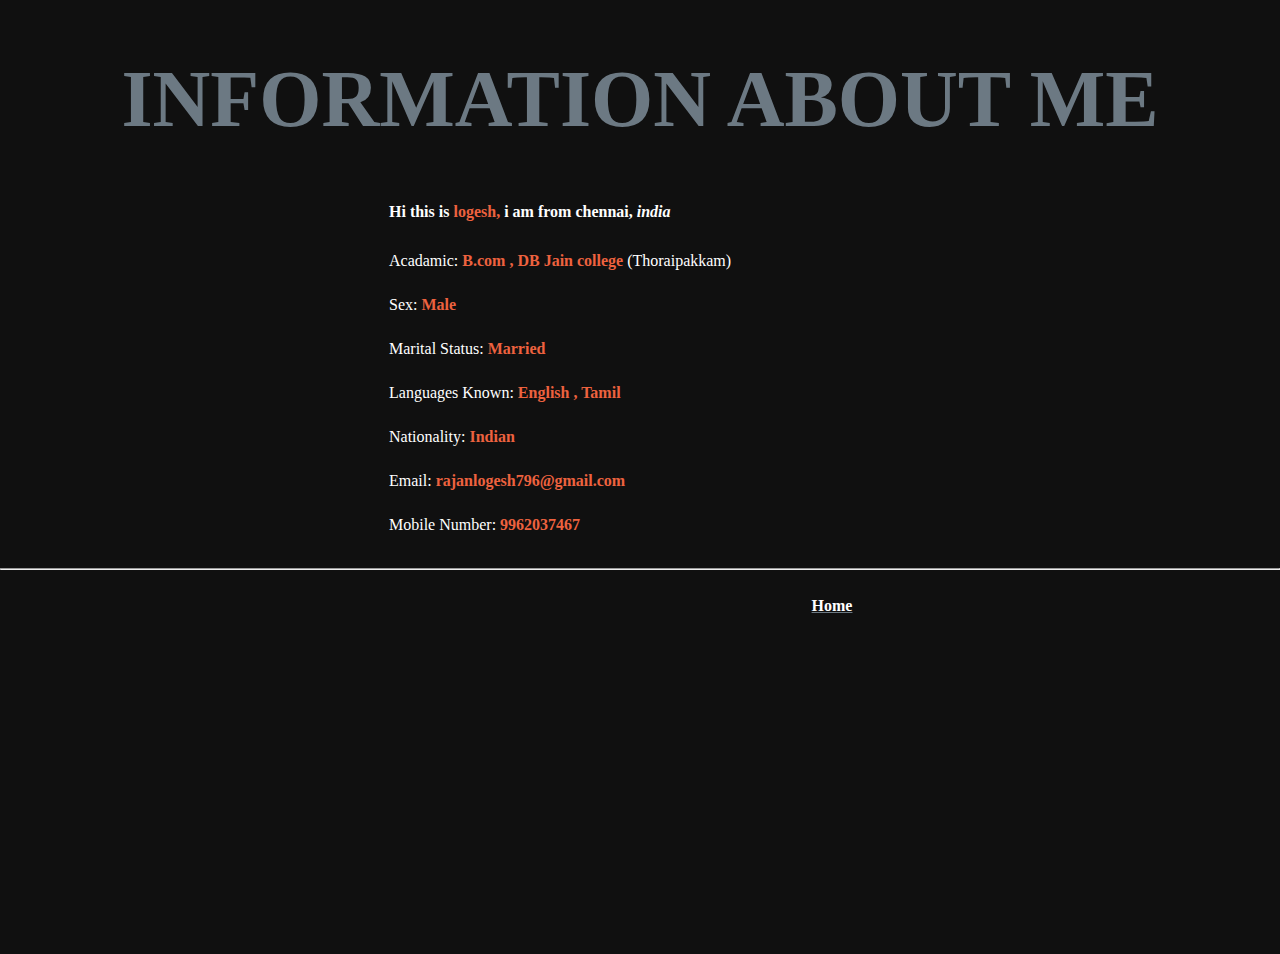
<file: index1.html>
<!DOCTYPE html>
<html lang="en">
<head>
    <meta charset="UTF-8">
    <meta name="viewport" content="width=device-width, initial-scale=1.0">
    <title>Logesh Personal Information</title>
    <link rel="stylesheet" href="style.css/style.css">
</head>
<body>
    <Main>
        <section>
            <H1 class="name">
                <span class="b-text">INFORMATION ABOUT ME</span>
            </H1>
        </section>
        <body>
            <h4 class="para"> Hi this is <strong class="greet"> logesh, </strong> i am from chennai, <em>india</em>
            </h4>
            <p class="para">Acadamic: <strong class="greet"> B.com , DB Jain college </strong>(Thoraipakkam)</p>
            <p class="para">Sex: <strong class="greet"> Male </strong></p>
            <p class="para">Marital Status: <strong class="greet"> Married </strong></p>
            <p class="para">Languages Known: <strong class="greet"> English , Tamil </strong></p>
            <p class="para">Nationality: <strong class="greet"> Indian </strong></p>
            <p class="para" type="Email">Email: <strong class="greet"> rajanlogesh796@gmail.com </strong></p>
            <p class="para" type="tel">Mobile Number: <strong class="greet"> 9962037467 </strong></p>
        </body>
    </Main>
    <footer class="end">
        <hr>
       <a href="index.html" class="b-text"><h4 class="para">Home</h4></a>
    </footer>

</body>
</html>
</file>
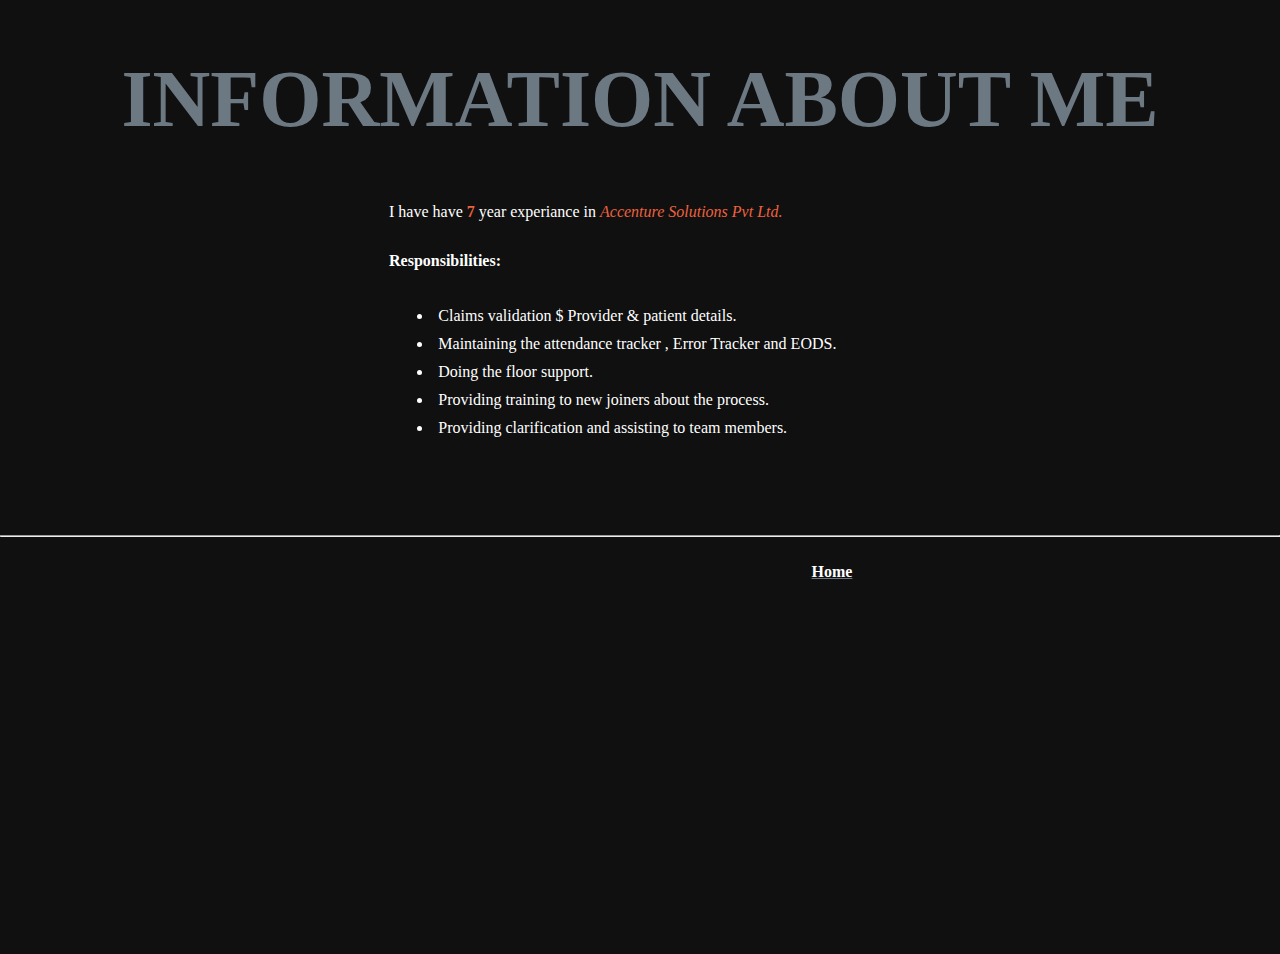
<file: index2.html>
<!DOCTYPE html>
<html lang="en">
<head>
    <meta charset="UTF-8">
    <meta name="viewport" content="width=device-width, initial-scale=1.0">
    <title>Logesh Professional Information</title>
    <link rel="stylesheet" href="style.css/style.css">
</head>
<body>
    <Main>
        <section>
            <H1 class="name">
                <span class="b-text">INFORMATION ABOUT ME</span>
            </H1>
        </section>
        <body>
            <p class="para"> I have have <strong class="greet">7</strong>  year experiance in <em class="greet">Accenture Solutions Pvt Ltd.</em>
            </p>
            <h4 class="para">Responsibilities:</h4>
            <ul class="para">
                <li class="para1">Claims validation $ Provider & patient details.</li>
                <li class="para1">Maintaining the attendance tracker , Error Tracker and EODS.</li>
                <li class="para1">Doing the floor support.</li>
                <li class="para1">Providing training to new joiners about the process.</li>
                <li class="para1">Providing clarification and assisting to team members.</li>
            </ul>
        </body>
    </Main>
    <footer class="end1">
        <hr>
       <a href="index.html" class="b-text"><h4 class="para">Home</h4></a>
    </footer>

</body>
</html>
</file>
<file: style.css/style.css>
* {
    box-sizing: border-box;
    background-color: rgb(16, 16, 16);
    color:var(--text-color)
    
}

:root{
--border-color: 100px solid rgb(red, green, blue);
--text-color: white;
--color-grey:#6c7983;
--color-orange:#ed623f;
}

.wip{
    z-index: 10;
    font-family: sans-serif;
    font-size: xx-large;
    padding-top: 5px;
  

}

body {
    height: 100vh;
    margin: 0;

}

.name {
    text-align: center;
    font-size: 5rem;
    
     
}

.b-text {
    text-align: center;
    z-index: -1;
    color: var(--color-grey);
    transform: translate(-50%,-50%);
    font-weight: 800;


}

.greet {
    color: var(--color-orange);
    
}

.para{
    margin-left: 30%;
    padding: 5px;
}
.para1 {
    margin-left: 5%;
    padding: 5px;
}

.image {

    border-radius: 60%;

}
.end {
    padding-top: 5px;
}
.end1 {
    padding-top: 5%;
}

h3 {
    text-align: center;
    margin-top: 80px;
    font-size: 2rem;
    
}
.insta {
    text-align: center;
    font-size: 1rem;
    margin-top: 15px;
    
}
</file>
